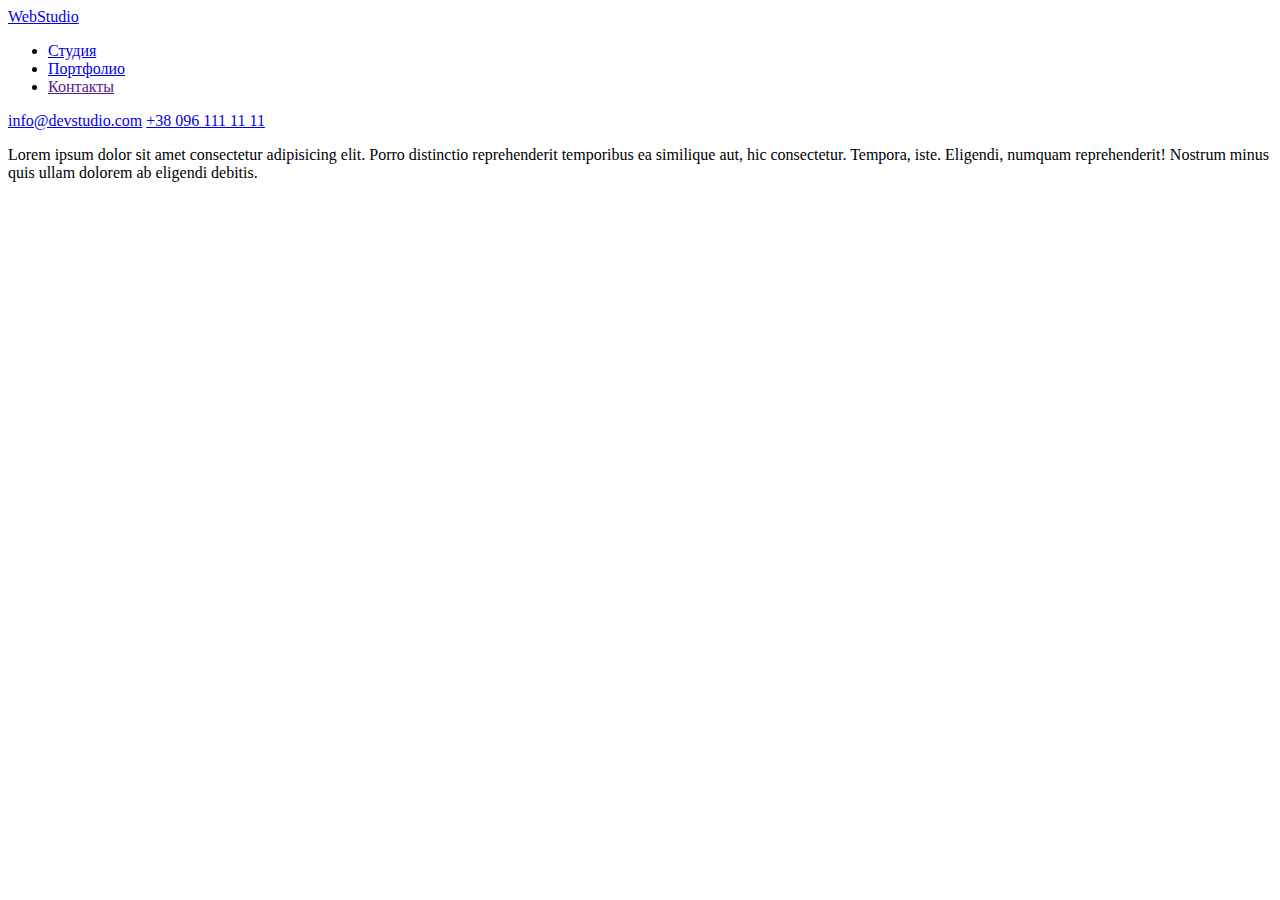
<file: portfolio.html>
<!DOCTYPE html>
<html lang="en">

<head>
	<meta charset="UTF-8">
	<meta name="viewport" content="width=device-width, initial-scale=1.0">
	<link rel="stylesheet" href="./css/style.css">
	<title>Document</title>
</head>

<body>
	<header>
		<!-- Навигация -->
		<nav>
			<a href="./index.html"><span>Web</span>Studio</a>

			<ul>
				<li><a href="./index.html">Студия</a></li>
				<li><a href="./portfolio.html">Портфолио</a></li>
				<li><a href="">Контакты</a></li>
			</ul>
		</nav>

		<!-- Контакты -->
		<a href="mailto:info@devstudio.com">info@devstudio.com</a>
		<a href="tel:+380961111111">+38 096 111 11 11</a>
	</header>
	<main class="main">
		<section class="section">
			<div class="container">
				<p class="text">Lorem ipsum dolor sit amet consectetur adipisicing elit. Porro distinctio reprehenderit
					temporibus ea
					similique aut, hic consectetur. Tempora, iste. Eligendi, numquam reprehenderit! Nostrum minus quis
					ullam dolorem ab eligendi debitis.</p>
			</div>
		</section>
	</main>
</body>

</html>
</file>
<file: css/style.css>
/* Слайдер */
.slick-slider {
}
/* Слайдер запущен */
.slick-slider.slick-initialized {
}
/* Слайдер с точками */
.slick-slider.slick-dotted {
}

/* Ограничивающая оболочка */
.slick-list {
}
/* Лента слайдов */
.slick-track {
}

/* Слайд */
.slick-slide {
}
/* Слайд активный (показывается) */
.slick-slide.slick-active {
}
/* Слайд основной */
.slick-slide.slick-current {
}
/* Слайд по центру */
.slick-slide.slick-center {
}
/* Клонированный слайд */
.slick-slide.slick-cloned {
}

/* Стрелка */
.slick-arrow {
}
/* Стрелка влево */
.slick-arrow.slick-prev {
}
/* Стрелка вправо */
.slick-arrow.slick-next {
}
/* Стрелка не активная */
.slick-arrow.slick-disabled {
}

/* Точки (булиты) */
.slick-dots {
}
.slick-dots li {
}
/* Активная точка */
.slick-dots li.slick-active {
}
/* Элемент точки */
.slick-dots li button {
}
</file>
